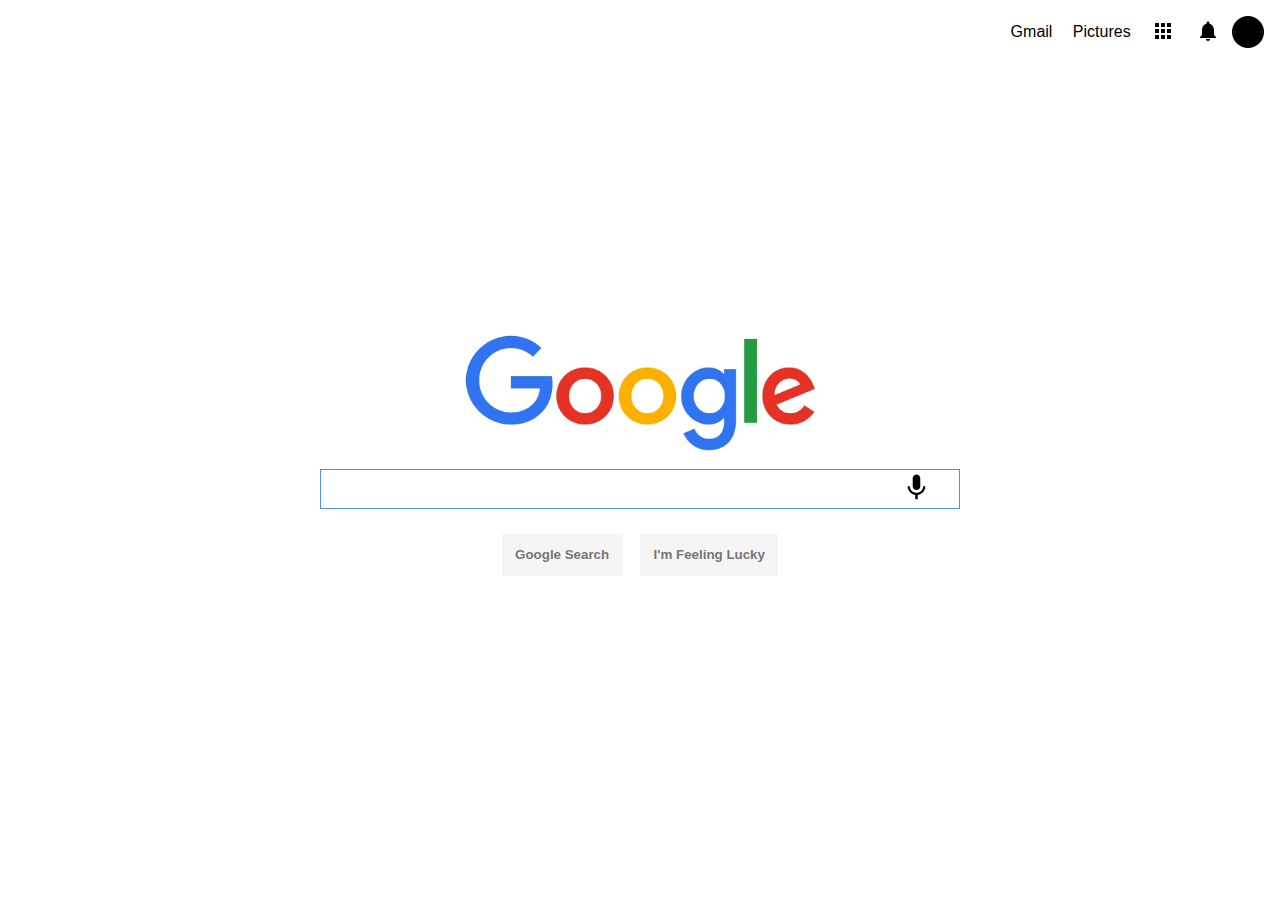
<file: index.html>
<!DOCTYPE html>
<html lang="en">
<head>
	<meta charset="UTF-8">
	<title>Google Homepage</title>
	<link rel="stylesheet" href="style.css">
</head>
<body>
	<nav>
		<ul>
			<li>Gmail</li>
			<li>Pictures</li>
			<li><img src="./images/menu.svg" alt=""></li>
			<li><img src="./images/notification.svg" alt=""></li>
			<li class="avatar"></li>
		</ul>
	</nav>
	<img class="logo" src="./images/google15logo.png" alt="Google logo 2015">
	<div class="main-search">
		<input  type="text">
		<img class="speak" src="./images/mic.svg" alt="">	
	</div>

	<div class="button-container">
		<button>Google Search</button>
		<button>I'm Feeling Lucky</button>
	</div>	
	
<!-- 	<footer>
		<ul>
			<li><a href="">Advertising</a></li>
			<li><a href="">Business</a></li>
			<li><a href="">About</a></li>
			<li><a href="">Privacy</a></li>
			<li><a href="">Terms</a></li>
			<li><a href="">Settings</a></li>
			<li><a href="">Use Google.com</a></li>
		</ul>
	</footer> -->
</body>
</html>
</file>
<file: style.css>
/* http://meyerweb.com/eric/tools/css/reset/ 
   v2.0 | 20110126
   License: none (public domain)
*/

html, body, div, span, applet, object, iframe,
h1, h2, h3, h4, h5, h6, p, blockquote, pre,
a, abbr, acronym, address, big, cite, code,
del, dfn, em, img, ins, kbd, q, s, samp,
small, strike, strong, sub, sup, tt, var,
b, u, i, center,
dl, dt, dd, ol, ul, li,
fieldset, form, label, legend,
table, caption, tbody, tfoot, thead, tr, th, td,
article, aside, canvas, details, embed, 
figure, figcaption, footer, header, hgroup, 
menu, nav, output, ruby, section, summary,
time, mark, audio, video {
	margin: 0;
	padding: 0;
	border: 0;
	font-size: 100%;
	font: inherit;
	vertical-align: baseline;
}
/* HTML5 display-role reset for older browsers */
article, aside, details, figcaption, figure, 
footer, header, hgroup, menu, nav, section {
	display: block;
}
body {
	line-height: 1;
}
ol, ul {
	list-style: none;
}
blockquote, q {
	quotes: none;
}
blockquote:before, blockquote:after,
q:before, q:after {
	content: '';
	content: none;
}
table {
	border-collapse: collapse;
	border-spacing: 0;
}

a {
	text-decoration: none;
}

/* end css reset */


* {
	box-sizing: border-box;

}

html, body {
	width: 100%;
	height: 100%;
	font-family: arial, sans-serif;
}

body > * {
	display: block;
}

.logo {
	position: relative;
	width: 27.5%;
	margin: auto;
	top: 30%;
}



/* input form start */
	.main-search {
		position: relative;
		width: 50%;
		height: 2.5em;
		margin: auto;
		top: 32%;
		border: .5px solid #4d90fe;

	}
	input {
		border: none;
		width: 88%;
		height: 80%;
		margin: 2px;
	}

	.speak {
		vertical-align: middle;
		width: 8%;
		height: 80%;
	}

	.button-container {
		position: relative;
		margin: auto;
		top: 34%;
		width: 100%;
		text-align: center;
	}

	.button-container button {
		padding: 1em;
		margin: 0.5em;
		border: none;
		font-family: arial, sans-serif;
		font-weight: 700;	
		color: #757575;
		background-color: #f5f5f5;

	}

	.button-container button:last-child {
		margin-left: .5em;
	}

	.button-container button:hover {
		
		border: 1px solid gray;
		
	}

/*  input form end */


/* top nav start */

	nav {
		display: block;
		height: 3em;
		margin-top: 1em;
	}

	nav ul {
		text-align: right;

	}

	li {
		display: inline-block;
		/* text-align: right; */
		vertical-align: middle;
	}

	nav li:not(:last-child) {
		margin: 0 .5em;
	}

	.avatar {
		height: 2em;
		width: 2em;
		background-color: #000;
		border-radius: 50%;
		margin-right: 1em;
	}
/* top nav end */


/* footer start */
	footer {
		display: block;
		width: 100%;
		height: 1.5em;
		position: absolute;
		bottom: 0px;
		
		margin-bottom: .5em;
		padding: 1em 1em;

		background-color: #f5f5f5;
	}

	footer ul {
		height: 2em;
	}



	a:hover {
		text-decoration: underline;
	}

/* footer end */

@media only screen and (max-height: 500px) {
	.main-search {
		height: 2.5em;
	}
}
</file>
